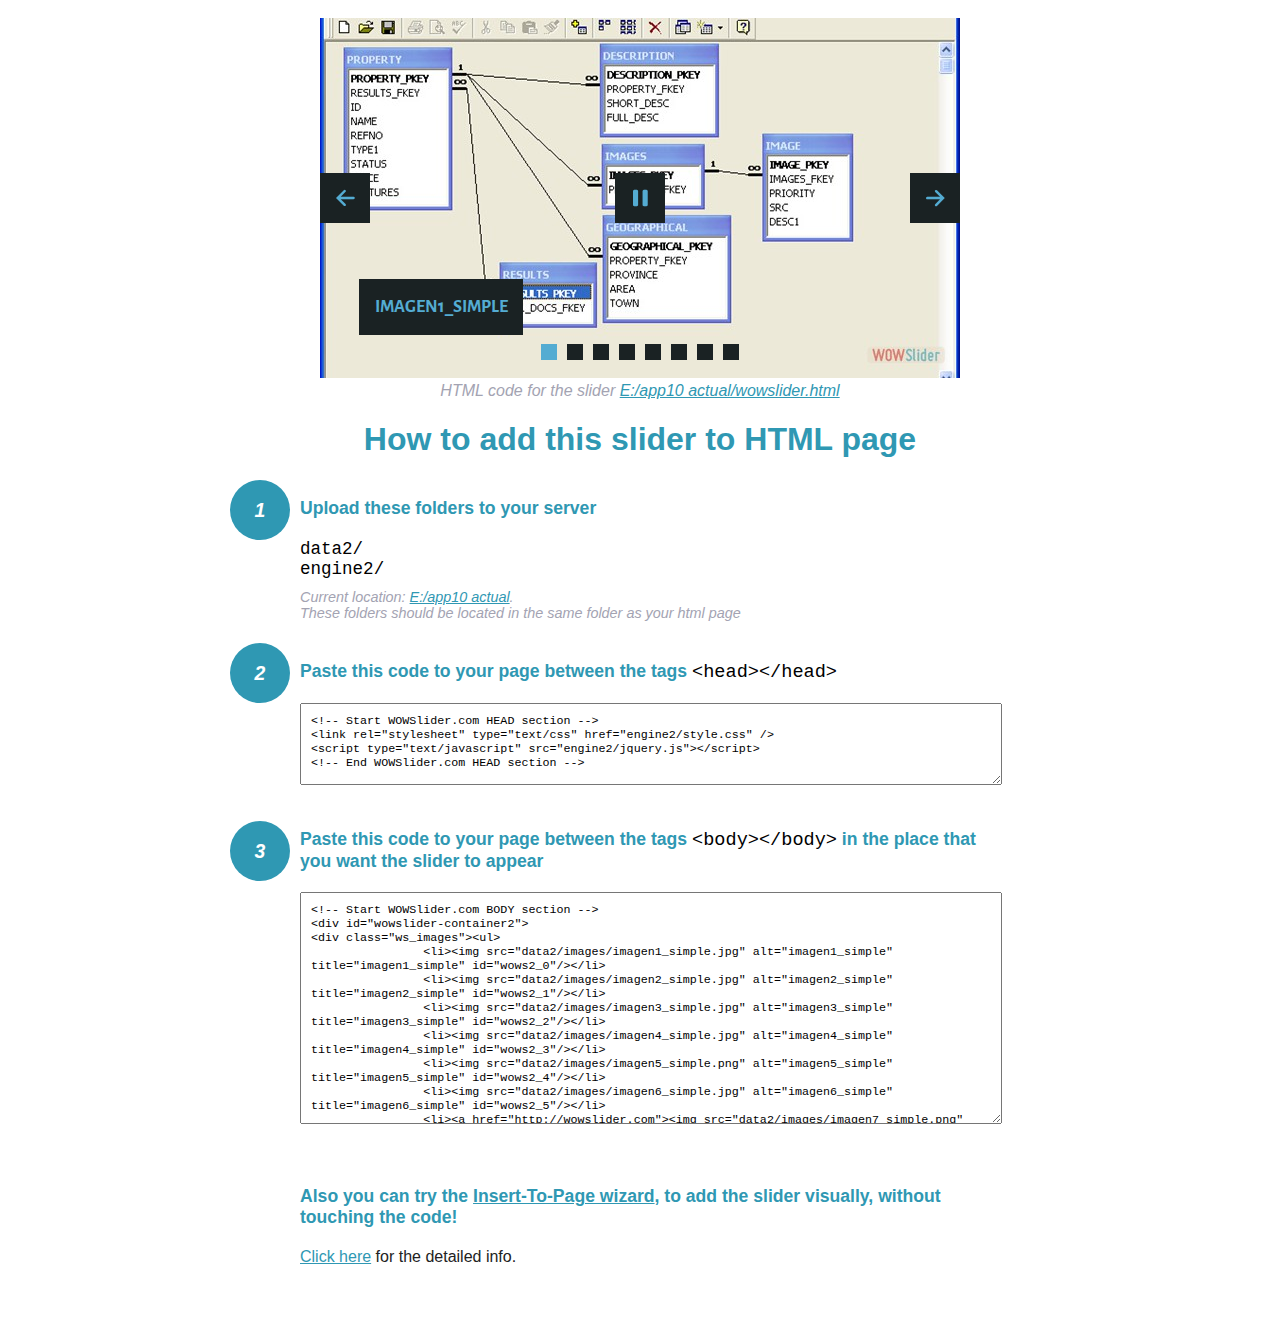
<file: wowslider-howto.html>
<!DOCTYPE html>
<html>
<head>
	<title>WOWSlider</title>
	<meta http-equiv="content-type" content="text/html; charset=utf-8" />
	<meta name="description" content="WOWSlider" />
	
	<!-- Start WOWSlider.com HEAD section --> <!-- add to the <head> of your page -->
	<link rel="stylesheet" type="text/css" href="engine2/style.css" />
	<script type="text/javascript" src="engine2/jquery.js"></script>
	<!-- End WOWSlider.com HEAD section -->


<style>
.instuction {
	font-family: sans-serif, Arial;
	display: block;
	margin: 0 auto;
	max-width: 820px;
	width: 100%;
	padding: 0 70px;
	color: #222;
	-webkit-box-sizing: border-box;
	-moz-box-sizing: border-box;
	box-sizing: border-box;
}
.instuction h1 img {
	max-width: 170px;
	vertical-align: middle;
	margin-bottom: 10px;
}
.instuction h1 {
	color: #2F98B3;
	text-align: center;
}
.instuction h2 {
	position: relative;
	font-size: 1.1em;
	color: #2F98B3;
	margin-bottom: 20px;
	margin-top: 40px;
}
.instuction h2 span.num {
	position: absolute;
	left: -70px;
	top: -18px;
	display: inline-block;
	vertical-align: middle;
	font-style: italic;
	font-size: 1.1em;
	width: 60px;
	height: 60px;
	line-height: 60px;
	text-align: center;
	background: #2F98B3;
	color: #fff;
	border-radius: 50%;
}
.instuction .mono {
	color: #000;
	font-family: monospace;
	font-size: 1.3em;
	font-weight: normal;
}
.instuction li.mono {
	font-size: 1.5em;
}

.instuction ul {
	font-size: 0.9em;
	margin-top: 0;
	padding-left: 0;
	list-style: none;
}
.instuction .note {
	color: #A3A3B2;
	font-style: italic;
	padding-top: 10px;
}
.instuction p.note {
	text-align: center;
	padding-top: 0;
	margin-top: 4px;
}
.instuction textarea {
	font-size: 0.9em;
	min-height: 60px;
	padding: 10px;
	margin: 0;
	overflow: auto;
	max-width: 100%;
	width: 100%;
}
.instuction a,
.instuction a:visited {
	color: #2F98B3;
}
</style>


</head>
<body style="margin:auto">

<br>

<!-- Start WOWSlider.com BODY section --> <!-- add to the <body> of your page -->
<div id="wowslider-container2">
<div class="ws_images"><ul>
		<li><img src="data2/images/imagen1_simple.jpg" alt="imagen1_simple" title="imagen1_simple" id="wows2_0"/></li>
		<li><img src="data2/images/imagen2_simple.jpg" alt="imagen2_simple" title="imagen2_simple" id="wows2_1"/></li>
		<li><img src="data2/images/imagen3_simple.jpg" alt="imagen3_simple" title="imagen3_simple" id="wows2_2"/></li>
		<li><img src="data2/images/imagen4_simple.jpg" alt="imagen4_simple" title="imagen4_simple" id="wows2_3"/></li>
		<li><img src="data2/images/imagen5_simple.png" alt="imagen5_simple" title="imagen5_simple" id="wows2_4"/></li>
		<li><img src="data2/images/imagen6_simple.jpg" alt="imagen6_simple" title="imagen6_simple" id="wows2_5"/></li>
		<li><a href="http://wowslider.com"><img src="data2/images/imagen7_simple.png" alt="wowslider.com" title="imagen7_simple" id="wows2_6"/></a></li>
		<li><img src="data2/images/imagen8_simple.jpg" alt="imagen8_simple" title="imagen8_simple" id="wows2_7"/></li>
	</ul></div>
	<div class="ws_bullets"><div>
		<a href="#" title="imagen1_simple"><span><img src="data2/tooltips/imagen1_simple.jpg" alt="imagen1_simple"/>1</span></a>
		<a href="#" title="imagen2_simple"><span><img src="data2/tooltips/imagen2_simple.jpg" alt="imagen2_simple"/>2</span></a>
		<a href="#" title="imagen3_simple"><span><img src="data2/tooltips/imagen3_simple.jpg" alt="imagen3_simple"/>3</span></a>
		<a href="#" title="imagen4_simple"><span><img src="data2/tooltips/imagen4_simple.jpg" alt="imagen4_simple"/>4</span></a>
		<a href="#" title="imagen5_simple"><span><img src="data2/tooltips/imagen5_simple.png" alt="imagen5_simple"/>5</span></a>
		<a href="#" title="imagen6_simple"><span><img src="data2/tooltips/imagen6_simple.jpg" alt="imagen6_simple"/>6</span></a>
		<a href="#" title="imagen7_simple"><span><img src="data2/tooltips/imagen7_simple.png" alt="imagen7_simple"/>7</span></a>
		<a href="#" title="imagen8_simple"><span><img src="data2/tooltips/imagen8_simple.jpg" alt="imagen8_simple"/>8</span></a>
	</div></div><div class="ws_script" style="position:absolute;left:-99%"><a href="http://wowslider.net">wowslider.net</a> by WOWSlider.com v8.7</div>
<div class="ws_shadow"></div>
</div>	
<script type="text/javascript" src="engine2/wowslider.js"></script>
<script type="text/javascript" src="engine2/script.js"></script>
<!-- End WOWSlider.com BODY section -->


<div class="instuction">
	<p class="note">HTML code for the slider <a href="file:///E:/app10 actual/wowslider.html">E:/app10 actual/wowslider.html</a></p>

	<h1>
		How to add this slider to HTML page
	</h1>

	<h2><span class="num">1</span> Upload these folders to your server</h2>
	<ul>
		<li class="mono">data2/</li>
		<li class="mono">engine2/</li>
		<li class="note">Current location: <a href="file:///E:/app10 actual">E:/app10 actual</a>. <br>These folders should be located in the same folder as your html page</li>
	</ul>

	<h2><span class="num">2</span> Paste this code to your page between the tags <span class="mono">&lt;head&gt;&lt;/head&gt;</span></h2>
	<textarea onclick="this.select()">&lt;!-- Start WOWSlider.com HEAD section --&gt;
&lt;link rel=&quot;stylesheet&quot; type=&quot;text/css&quot; href=&quot;engine2/style.css&quot; /&gt;
&lt;script type=&quot;text/javascript&quot; src=&quot;engine2/jquery.js&quot;&gt;&lt;/script&gt;
&lt;!-- End WOWSlider.com HEAD section --&gt;</textarea>


	<h2><span class="num" style="top: -8px;">3</span> Paste this code to your page between the tags <span class="mono">&lt;body&gt;&lt;/body&gt;</span> in the place that you want the slider to appear</h2>
	<textarea onclick="this.select()" rows="15">&lt;!-- Start WOWSlider.com BODY section --&gt;
&lt;div id=&quot;wowslider-container2&quot;&gt;
&lt;div class=&quot;ws_images&quot;&gt;&lt;ul&gt;
		&lt;li&gt;&lt;img src=&quot;data2/images/imagen1_simple.jpg&quot; alt=&quot;imagen1_simple&quot; title=&quot;imagen1_simple&quot; id=&quot;wows2_0&quot;/&gt;&lt;/li&gt;
		&lt;li&gt;&lt;img src=&quot;data2/images/imagen2_simple.jpg&quot; alt=&quot;imagen2_simple&quot; title=&quot;imagen2_simple&quot; id=&quot;wows2_1&quot;/&gt;&lt;/li&gt;
		&lt;li&gt;&lt;img src=&quot;data2/images/imagen3_simple.jpg&quot; alt=&quot;imagen3_simple&quot; title=&quot;imagen3_simple&quot; id=&quot;wows2_2&quot;/&gt;&lt;/li&gt;
		&lt;li&gt;&lt;img src=&quot;data2/images/imagen4_simple.jpg&quot; alt=&quot;imagen4_simple&quot; title=&quot;imagen4_simple&quot; id=&quot;wows2_3&quot;/&gt;&lt;/li&gt;
		&lt;li&gt;&lt;img src=&quot;data2/images/imagen5_simple.png&quot; alt=&quot;imagen5_simple&quot; title=&quot;imagen5_simple&quot; id=&quot;wows2_4&quot;/&gt;&lt;/li&gt;
		&lt;li&gt;&lt;img src=&quot;data2/images/imagen6_simple.jpg&quot; alt=&quot;imagen6_simple&quot; title=&quot;imagen6_simple&quot; id=&quot;wows2_5&quot;/&gt;&lt;/li&gt;
		&lt;li&gt;&lt;a href=&quot;http://wowslider.com&quot;&gt;&lt;img src=&quot;data2/images/imagen7_simple.png&quot; alt=&quot;wowslider.com&quot; title=&quot;imagen7_simple&quot; id=&quot;wows2_6&quot;/&gt;&lt;/a&gt;&lt;/li&gt;
		&lt;li&gt;&lt;img src=&quot;data2/images/imagen8_simple.jpg&quot; alt=&quot;imagen8_simple&quot; title=&quot;imagen8_simple&quot; id=&quot;wows2_7&quot;/&gt;&lt;/li&gt;
	&lt;/ul&gt;&lt;/div&gt;
	&lt;div class=&quot;ws_bullets&quot;&gt;&lt;div&gt;
		&lt;a href=&quot;#&quot; title=&quot;imagen1_simple&quot;&gt;&lt;span&gt;&lt;img src=&quot;data2/tooltips/imagen1_simple.jpg&quot; alt=&quot;imagen1_simple&quot;/&gt;1&lt;/span&gt;&lt;/a&gt;
		&lt;a href=&quot;#&quot; title=&quot;imagen2_simple&quot;&gt;&lt;span&gt;&lt;img src=&quot;data2/tooltips/imagen2_simple.jpg&quot; alt=&quot;imagen2_simple&quot;/&gt;2&lt;/span&gt;&lt;/a&gt;
		&lt;a href=&quot;#&quot; title=&quot;imagen3_simple&quot;&gt;&lt;span&gt;&lt;img src=&quot;data2/tooltips/imagen3_simple.jpg&quot; alt=&quot;imagen3_simple&quot;/&gt;3&lt;/span&gt;&lt;/a&gt;
		&lt;a href=&quot;#&quot; title=&quot;imagen4_simple&quot;&gt;&lt;span&gt;&lt;img src=&quot;data2/tooltips/imagen4_simple.jpg&quot; alt=&quot;imagen4_simple&quot;/&gt;4&lt;/span&gt;&lt;/a&gt;
		&lt;a href=&quot;#&quot; title=&quot;imagen5_simple&quot;&gt;&lt;span&gt;&lt;img src=&quot;data2/tooltips/imagen5_simple.png&quot; alt=&quot;imagen5_simple&quot;/&gt;5&lt;/span&gt;&lt;/a&gt;
		&lt;a href=&quot;#&quot; title=&quot;imagen6_simple&quot;&gt;&lt;span&gt;&lt;img src=&quot;data2/tooltips/imagen6_simple.jpg&quot; alt=&quot;imagen6_simple&quot;/&gt;6&lt;/span&gt;&lt;/a&gt;
		&lt;a href=&quot;#&quot; title=&quot;imagen7_simple&quot;&gt;&lt;span&gt;&lt;img src=&quot;data2/tooltips/imagen7_simple.png&quot; alt=&quot;imagen7_simple&quot;/&gt;7&lt;/span&gt;&lt;/a&gt;
		&lt;a href=&quot;#&quot; title=&quot;imagen8_simple&quot;&gt;&lt;span&gt;&lt;img src=&quot;data2/tooltips/imagen8_simple.jpg&quot; alt=&quot;imagen8_simple&quot;/&gt;8&lt;/span&gt;&lt;/a&gt;
	&lt;/div&gt;&lt;/div&gt;&lt;div class=&quot;ws_script&quot; style=&quot;position:absolute;left:-99%&quot;&gt;&lt;a href=&quot;http://wowslider.net&quot;&gt;wowslider.net&lt;/a&gt; by WOWSlider.com v8.7&lt;/div&gt;
&lt;div class=&quot;ws_shadow&quot;&gt;&lt;/div&gt;
&lt;/div&gt;	
&lt;script type=&quot;text/javascript&quot; src=&quot;engine2/wowslider.js&quot;&gt;&lt;/script&gt;
&lt;script type=&quot;text/javascript&quot; src=&quot;engine2/script.js&quot;&gt;&lt;/script&gt;
&lt;!-- End WOWSlider.com BODY section --&gt;</textarea>

<br><br>
<h2>Also you can try the <a href="http://wowslider.com/help/add-wowslider-to-page-2.html" target="_blank">Insert-To-Page wizard</a>, to add the slider visually, without touching the code!</h2>
<p>
	<a href="http://wowslider.com/help/add-wowslider-to-page-2.html" target="_blank">Click here</a> for the detailed info.
</p>
</div>

<br><br>
</body>
</html>
</file>
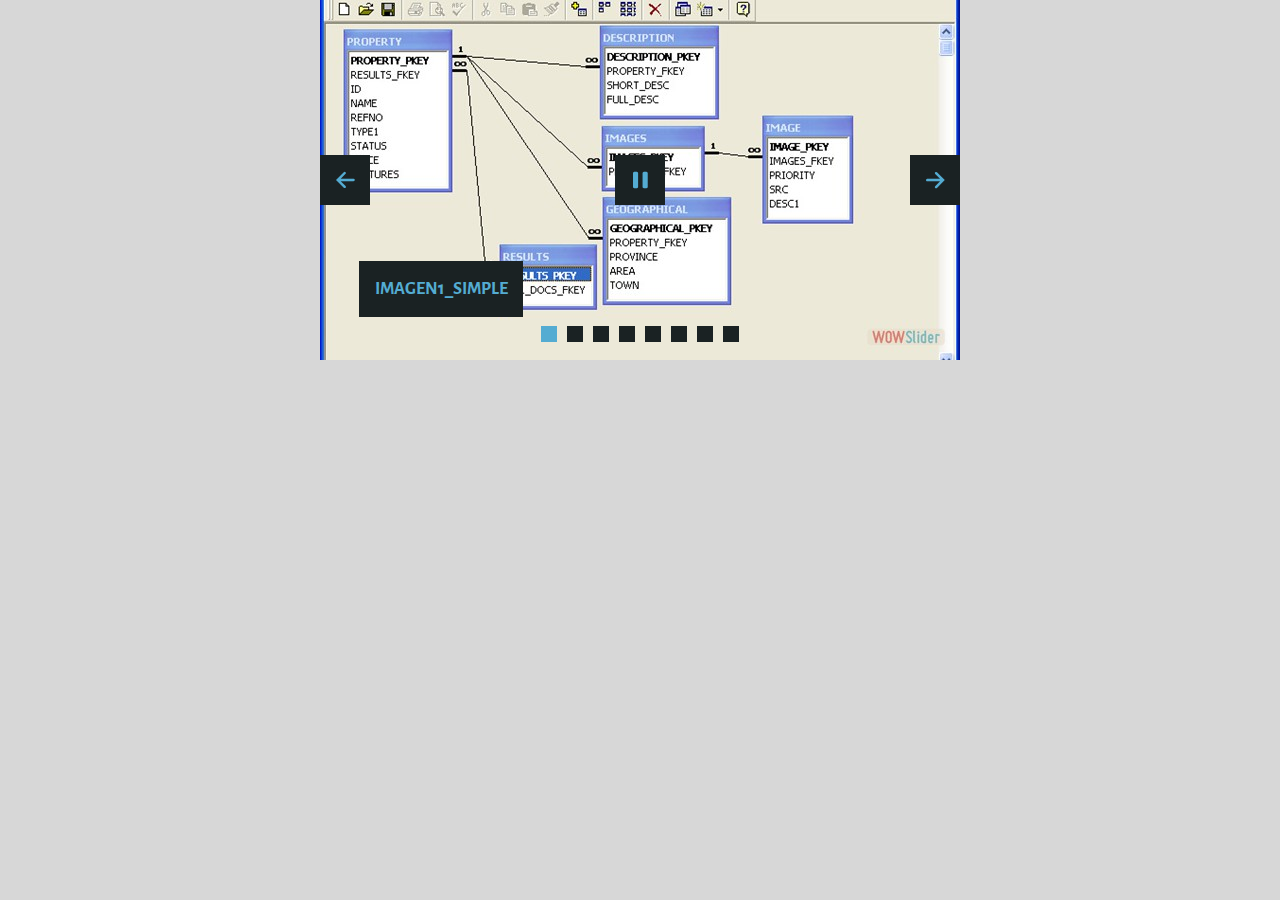
<file: wowslider.html>
<!DOCTYPE html>
<html>
<head>
	<title>Wowslider.net</title>
	<meta http-equiv="content-type" content="text/html; charset=utf-8" />
	<meta name="description" content="Made with WOW Slider - Create beautiful, responsive image sliders in a few clicks. Awesome skins and animations. Wowslider.net" />
	
	<!-- Start WOWSlider.com HEAD section --> <!-- add to the <head> of your page -->
	<link rel="stylesheet" type="text/css" href="engine2/style.css" />
	<script type="text/javascript" src="engine2/jquery.js"></script>
	<!-- End WOWSlider.com HEAD section -->

</head>
<body style="background-color:#d7d7d7;margin:auto">
	
	<!-- Start WOWSlider.com BODY section --> <!-- add to the <body> of your page -->
	<div id="wowslider-container2">
	<div class="ws_images"><ul>
		<li><img src="data2/images/imagen1_simple.jpg" alt="imagen1_simple" title="imagen1_simple" id="wows2_0"/></li>
		<li><img src="data2/images/imagen2_simple.jpg" alt="imagen2_simple" title="imagen2_simple" id="wows2_1"/></li>
		<li><img src="data2/images/imagen3_simple.jpg" alt="imagen3_simple" title="imagen3_simple" id="wows2_2"/></li>
		<li><img src="data2/images/imagen4_simple.jpg" alt="imagen4_simple" title="imagen4_simple" id="wows2_3"/></li>
		<li><img src="data2/images/imagen5_simple.png" alt="imagen5_simple" title="imagen5_simple" id="wows2_4"/></li>
		<li><img src="data2/images/imagen6_simple.jpg" alt="imagen6_simple" title="imagen6_simple" id="wows2_5"/></li>
		<li><a href="http://wowslider.com"><img src="data2/images/imagen7_simple.png" alt="wowslider.com" title="imagen7_simple" id="wows2_6"/></a></li>
		<li><img src="data2/images/imagen8_simple.jpg" alt="imagen8_simple" title="imagen8_simple" id="wows2_7"/></li>
	</ul></div>
	<div class="ws_bullets"><div>
		<a href="#" title="imagen1_simple"><span><img src="data2/tooltips/imagen1_simple.jpg" alt="imagen1_simple"/>1</span></a>
		<a href="#" title="imagen2_simple"><span><img src="data2/tooltips/imagen2_simple.jpg" alt="imagen2_simple"/>2</span></a>
		<a href="#" title="imagen3_simple"><span><img src="data2/tooltips/imagen3_simple.jpg" alt="imagen3_simple"/>3</span></a>
		<a href="#" title="imagen4_simple"><span><img src="data2/tooltips/imagen4_simple.jpg" alt="imagen4_simple"/>4</span></a>
		<a href="#" title="imagen5_simple"><span><img src="data2/tooltips/imagen5_simple.png" alt="imagen5_simple"/>5</span></a>
		<a href="#" title="imagen6_simple"><span><img src="data2/tooltips/imagen6_simple.jpg" alt="imagen6_simple"/>6</span></a>
		<a href="#" title="imagen7_simple"><span><img src="data2/tooltips/imagen7_simple.png" alt="imagen7_simple"/>7</span></a>
		<a href="#" title="imagen8_simple"><span><img src="data2/tooltips/imagen8_simple.jpg" alt="imagen8_simple"/>8</span></a>
	</div></div><div class="ws_script" style="position:absolute;left:-99%"><a href="http://wowslider.net">wowslider.net</a> by WOWSlider.com v8.7</div>
	<div class="ws_shadow"></div>
	</div>	
	<script type="text/javascript" src="engine2/wowslider.js"></script>
	<script type="text/javascript" src="engine2/script.js"></script>
	<!-- End WOWSlider.com BODY section -->

</body>
</html>
</file>
<file: engine2/style.css>
/*
 *	generated by WOW Slider 8.7
 *	template Convex
 */
@import url(https://fonts.googleapis.com/css?family=Gurajada&subset=latin,telugu);
@font-face {
  font-family: 'ws-ctrl-convex';
  src: url('ws-ctrl-convex.eot');
  src: url('ws-ctrl-convex.eot#iefix') format('embedded-opentype'),
       url('ws-ctrl-convex.svg#ws-ctrl-convex') format('svg');
  font-weight: normal;
  font-style: normal;
}
@font-face {
  font-family: 'ws-ctrl-convex';
  src: url('[data-uri]') format('woff'),
       url('[data-uri]') format('truetype');
}
#wowslider-container2 { 
	display: table;
	zoom: 1; 
	position: relative;
	width: 100%;
	max-width: 640px;
	max-height:360px;
	margin:0px auto 0px;
	z-index:90;
	text-align:left; /* reset align=center */
	font-size: 10px;
	text-shadow: none; /* fix some user styles */

	/* reset box-sizing (to boostrap friendly) */
	-webkit-box-sizing: content-box;
	-moz-box-sizing: content-box;
	box-sizing: content-box; 
}
* html #wowslider-container2{ width:640px }
#wowslider-container2 .ws_images ul{
	position:relative;
	width: 10000%; 
	height:100%;
	left:0;
	list-style:none;
	margin:0;
	padding:0;
	border-spacing:0;
	overflow: visible;
	/*table-layout:fixed;*/
}
#wowslider-container2 .ws_images ul li{
	position: relative;
	width:1%;
	height:100%;
	line-height:0; /*opera*/
	overflow: hidden;
	float:left;
	/*font-size:0;*/
	padding:0 0 0 0 !important;
	margin:0 0 0 0 !important;
}

#wowslider-container2 .ws_images{
	position: relative;
	left:0;
	top:0;
	height:100%;
	max-height:360px;
	max-width: 640px;
	vertical-align: top;
	border:none;
	overflow: hidden;
}
#wowslider-container2 .ws_images ul a{
	width:100%;
	height:100%;
	max-height:360px;
	display:block;
	color:transparent;
}
#wowslider-container2 img{
	max-width: none !important;
}
#wowslider-container2 .ws_images .ws_list img,
#wowslider-container2 .ws_images > div > img{
	width:100%;
	border:none 0;
	max-width: none;
	padding:0;
	margin:0;
}
#wowslider-container2 .ws_images > div > img {
	max-height:360px;
}

#wowslider-container2 .ws_images iframe {
	position: absolute;
	z-index: -1;
}

#wowslider-container2 .ws-title > div {
	display: inline-block !important;
}

#wowslider-container2 a{ 
	text-decoration: none; 
	outline: none; 
	border: none; 
}

#wowslider-container2  .ws_bullets { 
	float: left;
	position:absolute;
	z-index:70;
}
#wowslider-container2  .ws_bullets div{
	position:relative;
	float:left;
	font-size: 0px;
}
/* compatibility with Joomla styles */
#wowslider-container2  .ws_bullets a {
	line-height: 0;
}

#wowslider-container2  .ws_script{
	display:none;
}
#wowslider-container2 sound, 
#wowslider-container2 object{
	position:absolute;
}

/* prevent some of users reset styles */
#wowslider-container2 .ws_effect {
	position: static;
	width: 100%;
	height: 100%;
}

#wowslider-container2 .ws_photoItem {
	border: 2em solid #fff;
	margin-left: -2em;
	margin-top: -2em;
}
#wowslider-container2 .ws_cube_side {
	background: #A6A5A9;
}


#wowslider-container2.ws_gestures {
	cursor: -webkit-grab;
	cursor: -moz-grab;
	cursor: url("[data-uri]"), move;
}
#wowslider-container2.ws_gestures.ws_grabbing {
	cursor: -webkit-grabbing;
	cursor: -moz-grabbing;
	cursor: url("[data-uri]"), move;
}

/* hide controls when video start play */
#wowslider-container2.ws_video_playing .ws_bullets,
#wowslider-container2.ws_video_playing .ws_fullscreen,
#wowslider-container2.ws_video_playing .ws_next,
#wowslider-container2.ws_video_playing .ws_prev {
	display: none;
}


/* youtube/vimeo buttons */
#wowslider-container2 .ws_video_btn {
	position: absolute;
	display: none;
	cursor: pointer;
	top: 0;
	left: 0;
	width: 100%;
	height: 100%;
	z-index: 55;
}
#wowslider-container2 .ws_video_btn.ws_youtube,
#wowslider-container2 .ws_video_btn.ws_vimeo {
	display: block;
}
#wowslider-container2 .ws_video_btn div {
	position: absolute;
	background-image: url(./playvideo.png);
	background-size: 200%;
	top: 50%;
	left: 50%;
	width: 7em;
	height: 5em;
	margin-left: -3.5em;
	margin-top: -2.5em;
}
#wowslider-container2 .ws_video_btn.ws_youtube div {
	background-position: 0 0;
}
#wowslider-container2 .ws_video_btn.ws_youtube:hover div {
	background-position: 100% 0;
}
#wowslider-container2 .ws_video_btn.ws_vimeo div {
	background-position: 0 100%;
}
#wowslider-container2 .ws_video_btn.ws_vimeo:hover div {
	background-position: 100% 100%;
}

#wowslider-container2 .ws_playpause.ws_hide {
	display: none !important;
}
/* bullets */
#wowslider-container2  .ws_bullets { 
	padding: 0px; 
}
#wowslider-container2 .ws_bullets a { 
	position:relative;
	display: inline-block;
	width: 0;
	margin: 3px 5px;
	padding: 8px;	

	-webkit-perspective: 80px;
	perspective: 80px;
} 
#wowslider-container2 .ws_bullets a > span {
	position:absolute;
	display: block;
	top:0;
	right: 0;
	height:100%;
	width:100%;
	-webkit-transform-style: preserve-3d;
	transform-style: preserve-3d;

	-webkit-transition: -webkit-transform 0.5s ease;
  	transition: -webkit-transform 0.5s ease, transform 0.5s ease;
}

#wowslider-container2 .ws_bullets a > span:before,
#wowslider-container2 .ws_bullets a > span:after {
	content: '';
	display: block;
	height:100%;
	background: #54acd2;

  	-webkit-transform: rotateX(-90deg) translateZ(-8px) translateY(8px);
  	transform: rotateX(-90deg) translateZ(-8px) translateY(8px);
}
#wowslider-container2 .ws_bullets a > span:after {
	position: absolute;
	top: 0;
	left: 0;
	width: 100%;
	height: 100%;
  	background: #1A2223;
  	-webkit-transform: rotateX(0deg);
  	transform: rotateX(0deg);
}

#wowslider-container2 .ws_bullets a.ws_overbull > span,
#wowslider-container2 .ws_bullets a.ws_selbull > span {
    -webkit-transform: rotateX(-90deg) translateZ(8px) translateY(8px);
    transform: rotateX(-90deg) translateZ(8px) translateY(8px);
}




/* play/pause, arrows */
#wowslider-container2 a.ws_next,
#wowslider-container2 a.ws_prev,
#wowslider-container2 .ws_playpause {
	position:absolute;
	font: 2em "ws-ctrl-convex";
	width: 2.5em;
	height: 2.5em;
	top:50%;
	
	margin-top: -1.25em;
	color: #ffffff;
	z-index: 100;

	-webkit-perspective: 20em;
	perspective: 20em;
}
#wowslider-container2 a.ws_next {
	right: 0;
}
#wowslider-container2 a.ws_prev {
	left: 0;
}
#wowslider-container2 .ws_playpause {
	left:50%;
	margin-left:-1.25em;
}

#wowslider-container2 a.ws_next > span,
#wowslider-container2 a.ws_prev > span,
#wowslider-container2 .ws_playpause > span,
#wowslider-container2 .ws_bullets a > span {
	display: block;
	-webkit-transform-style: preserve-3d;
	transform-style: preserve-3d;

	-webkit-transition: -webkit-transform 0.5s ease;
  	transition: -webkit-transform 0.5s ease, transform 0.5s ease;
}


#wowslider-container2 a.ws_next > span:before,
#wowslider-container2 a.ws_prev > span:before,
#wowslider-container2 .ws_playpause > span:before,
#wowslider-container2 a.ws_next > span:after,
#wowslider-container2 a.ws_prev > span:after,
#wowslider-container2 .ws_playpause > span:after {
	display: block;
	text-align: center;
	line-height: 2.5em;
	height:100%;
	background: #54acd2;
	color: #1A2223;

  	-webkit-transform: rotateX(-90deg) translateZ(-1.25em) translateY(1.25em);
  	transform: rotateX(-90deg) translateZ(-1.25em) translateY(1.25em);
}
#wowslider-container2 .ws_play > span:before,
#wowslider-container2 .ws_play > span:after{
	content:"\e800";
}
#wowslider-container2 .ws_pause > span:before,
#wowslider-container2 .ws_pause > span:after{
	content:"\e801";
}
#wowslider-container2 a.ws_next > span:before,
#wowslider-container2 a.ws_next > span:after {
	content:'\e803';
}
#wowslider-container2 a.ws_prev > span:before,
#wowslider-container2 a.ws_prev > span:after {
	content:'\e802';
}

#wowslider-container2 a.ws_next > span:after,
#wowslider-container2 a.ws_prev > span:after,
#wowslider-container2 .ws_playpause > span:after {
	position: absolute;
	top: 0;
	left: 0;
	width: 100%;
	height: 100%;
  	-webkit-transform: rotateX(0deg);
  	transform: rotateX(0deg);
  	background: #1A2223;
	color: #54acd2;
}

#wowslider-container2 a.ws_next:hover > span,
#wowslider-container2 a.ws_prev:hover > span,
#wowslider-container2 .ws_playpause:hover > span {
    -webkit-transform: rotateX(-90deg) translateZ(1.25em) translateY(1.25em);
    transform: rotateX(-90deg) translateZ(1.25em) translateY(1.25em);
}/* bottom center */
#wowslider-container2  .ws_bullets {
	bottom:1.5em;
	left:50%;
}
#wowslider-container2  .ws_bullets div{
	left:-50%;
}#wowslider-container2 .ws-title{
	font: 1.3em 'Gurajada', serif;
	position: absolute;
	left: 2em;
	margin-right:10em;
	z-index: 50;

	color:#fff;
	padding: 1em;
	bottom: 30px;
	top: auto;
	opacity: 1;
}
#wowslider-container2 .ws-title div,#wowslider-container2 .ws-title span{
	display:inline-block;
	padding: 0.1em 0.6em;
	background-color: #1A2223;
	color: #54acd2;
}
#wowslider-container2 .ws-title div{
	display:block;
	margin-top:0.5em;
	font-size: 1.3em;
}
#wowslider-container2 .ws-title span{
	text-transform: uppercase;	
	font-size: 2em;
}#wowslider-container2 .ws_images > ul{
	animation: wsBasic 32s infinite;
	-moz-animation: wsBasic 32s infinite;
	-webkit-animation: wsBasic 32s infinite;
}
@keyframes wsBasic{0%{left:-0%} 6.25%{left:-0%} 12.5%{left:-100%} 18.75%{left:-100%} 25%{left:-200%} 31.25%{left:-200%} 37.5%{left:-300%} 43.75%{left:-300%} 50%{left:-400%} 56.25%{left:-400%} 62.5%{left:-500%} 68.75%{left:-500%} 75%{left:-600%} 81.25%{left:-600%} 87.5%{left:-700%} 93.75%{left:-700%} }
@-moz-keyframes wsBasic{0%{left:-0%} 6.25%{left:-0%} 12.5%{left:-100%} 18.75%{left:-100%} 25%{left:-200%} 31.25%{left:-200%} 37.5%{left:-300%} 43.75%{left:-300%} 50%{left:-400%} 56.25%{left:-400%} 62.5%{left:-500%} 68.75%{left:-500%} 75%{left:-600%} 81.25%{left:-600%} 87.5%{left:-700%} 93.75%{left:-700%} }
@-webkit-keyframes wsBasic{0%{left:-0%} 6.25%{left:-0%} 12.5%{left:-100%} 18.75%{left:-100%} 25%{left:-200%} 31.25%{left:-200%} 37.5%{left:-300%} 43.75%{left:-300%} 50%{left:-400%} 56.25%{left:-400%} 62.5%{left:-500%} 68.75%{left:-500%} 75%{left:-600%} 81.25%{left:-600%} 87.5%{left:-700%} 93.75%{left:-700%} }

#wowslider-container2 .ws_bullets  a img{
	position:absolute;
	display:block;
	text-indent:0;
	bottom:15px;
	left:-43px;
	visibility:hidden;
	max-width:none;
}
#wowslider-container2 .ws_bullets a:hover img{
	visibility:visible;
}

#wowslider-container2 .ws_bulframe div div{
	height:48px;
	overflow:visible;
	position:relative;
}
#wowslider-container2 .ws_bulframe div {
	left:0;
	overflow:hidden;
	position:relative;
	width:85px;
}
#wowslider-container2  .ws_bullets .ws_bulframe{
	position:absolute;
	display:none;
	bottom:25px;
	margin-left:8px;
	cursor:pointer;

	/* fixed bulframe hidding in Chrome */
	-webkit-transform: translateZ(0);
	-ms-transform: translateZ(0);
	-o-transform: translateZ(0);
	transform: translateZ(0);
}#wowslider-container2 .ws_bulframe div div{
	height: auto;
}

@media all and (max-width:760px) {
	#wowslider-container2 .ws_fullscreen {
		display: block;
	}
}
@media all and (max-width:400px){
	#wowslider-container2 .ws_controls,
	#wowslider-container2 .ws_bullets,
	#wowslider-container2 .ws_thumbs{
		display: none
	}
}
</file>
